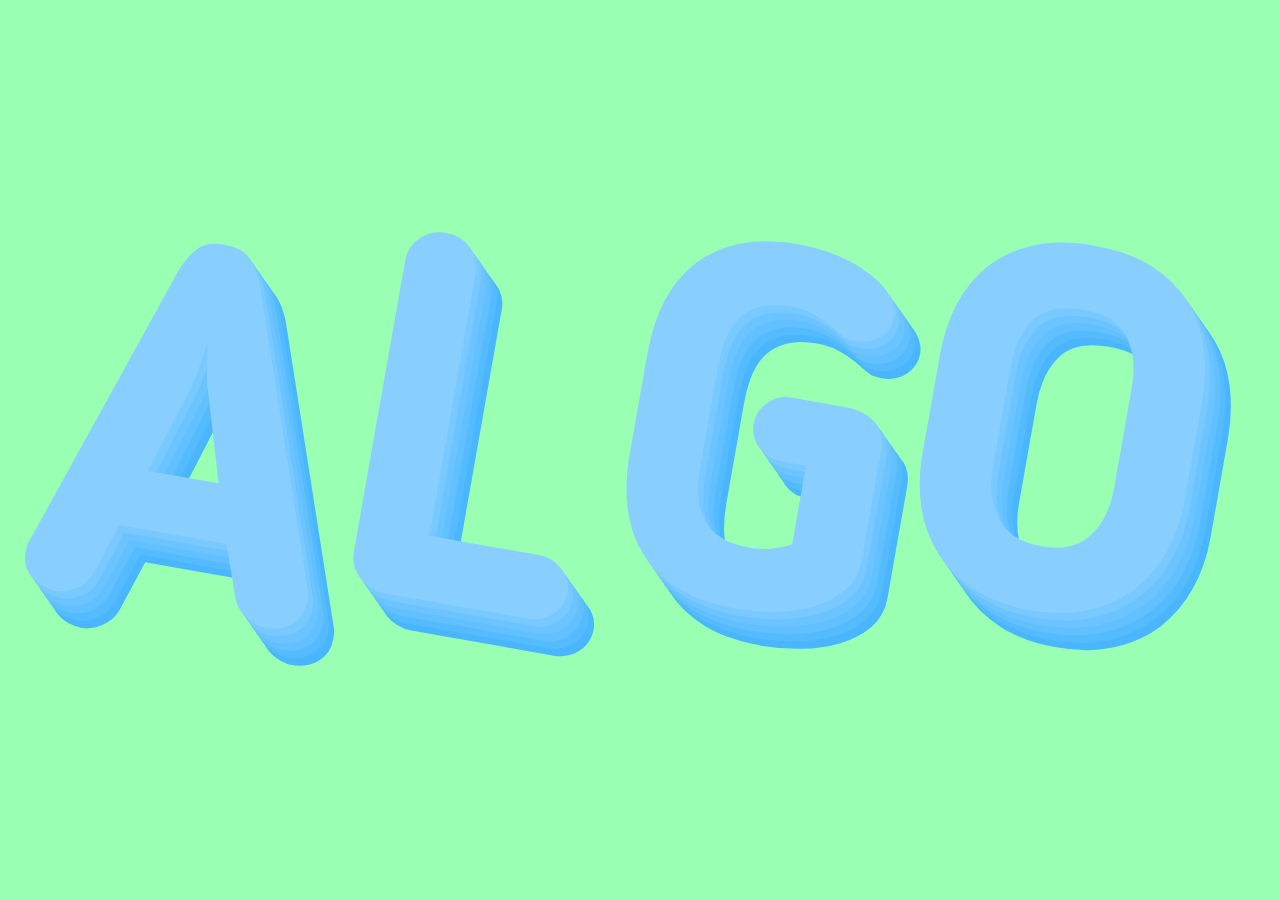
<file: index.html>
<!DOCTYPE html>
<html lang="en">
<head>

    <meta charset="UTF-8">
    <meta name="viewport" content="width=device-width, initial-scale=1.0">

    <title>ALGO</title>

    <link rel="stylesheet" href="style.css">

</head>
<body>

    <p>A</p><p>L</p><p>G</p><p>O</p>

    <script>

        let letras = Array.from(document.querySelectorAll("p"));

        let Animar = () => {
            letras[0].style = "animation: Rotate 2s -4s cubic-bezier(.45,.05,.55,.95) infinite alternate;";
            letras[1].style = "animation: Rotate 2s -3.5s cubic-bezier(.45,.05,.55,.95) infinite alternate;";
            letras[2].style = "animation: Rotate 2s -3s cubic-bezier(.45,.05,.55,.95) infinite alternate;";
            letras[3].style = "animation: Rotate 2s -2.5s cubic-bezier(.45,.05,.55,.95) infinite alternate;";
        }

        Animar();

        document.querySelector("body").onclick = () => {
            letras.forEach((el, idx) => el.style.animation = "FullRotate" + idx + " 1s cubic-bezier(.22,.61,.36,1) infinite");
            setTimeout(Animar, 1000);
        }

    </script>
    
</body>
</html>
</file>
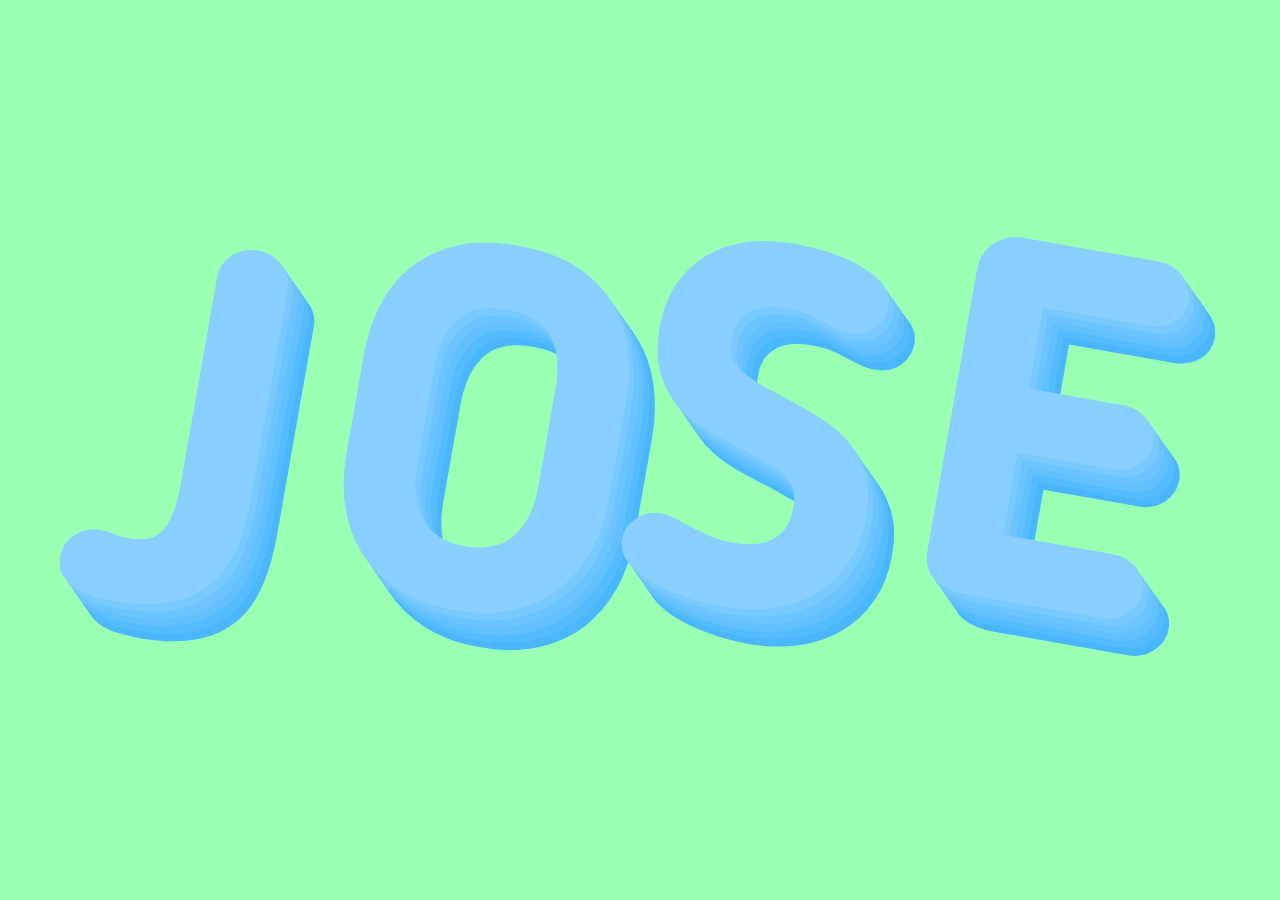
<file: Jose/index.html>
<!DOCTYPE html>
<html lang="en">
<head>

    <meta charset="UTF-8">
    <meta name="viewport" content="width=device-width, initial-scale=1.0">

    <title>ALGO</title>

    <link rel="stylesheet" href="style.css">

</head>
<body>

    <p>J</p><p>O</p><p>S</p><p>E</p>

    <script>

        let letras = Array.from(document.querySelectorAll("p"));

        let Animar = () => {
            letras[0].style = "animation: Rotate 2s -4s cubic-bezier(.45,.05,.55,.95) infinite alternate;";
            letras[1].style = "animation: Rotate 2s -3.333s cubic-bezier(.45,.05,.55,.95) infinite alternate;";
            letras[2].style = "animation: Rotate 2s -2.666s cubic-bezier(.45,.05,.55,.95) infinite alternate;";
            letras[3].style = "animation: Rotate 2s -2s cubic-bezier(.45,.05,.55,.95) infinite alternate;";
        }

        Animar();

        document.querySelector("body").onclick = () => {
            letras.forEach((el, idx) => el.style.animation = "FullRotate" + idx + " 1s cubic-bezier(.22,.61,.36,1) infinite");
            setTimeout(Animar, 1000);
        }

    </script>
    
</body>
</html>
</file>
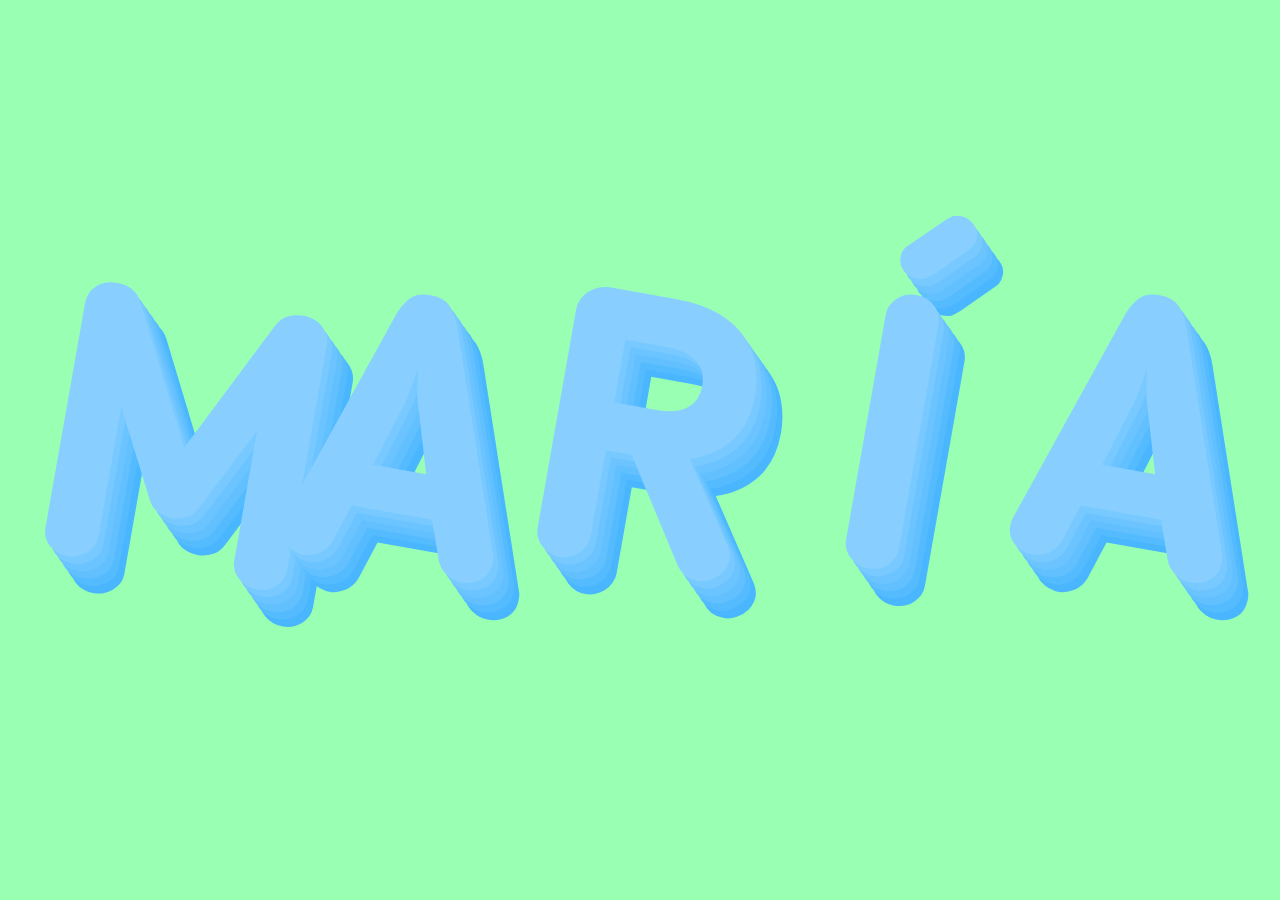
<file: Maria/index.html>
<!DOCTYPE html>
<html lang="en">
<head>

    <meta charset="UTF-8">
    <meta name="viewport" content="width=device-width, initial-scale=1.0">

    <title>ALGO</title>

    <link rel="stylesheet" href="style.css">

</head>
<body>

    <p>M</p><p>A</p><p>R</p><p>Í</p><p>A</p>

    <script>

        let letras = Array.from(document.querySelectorAll("p"));

        let Animar = () => {
            letras[0].style = "animation: Rotate 2s -4s cubic-bezier(.45,.05,.55,.95) infinite alternate;";
            letras[1].style = "animation: Rotate 2s -3.5s cubic-bezier(.45,.05,.55,.95) infinite alternate;";
            letras[2].style = "animation: Rotate 2s -3s cubic-bezier(.45,.05,.55,.95) infinite alternate;";
            letras[3].style = "animation: Rotate 2s -2.5s cubic-bezier(.45,.05,.55,.95) infinite alternate;";
            letras[4].style = "animation: Rotate 2s -2s cubic-bezier(.45,.05,.55,.95) infinite alternate;";
        }

        Animar();

        document.querySelector("body").onclick = () => {
            letras.forEach((el, idx) => el.style.animation = "FullRotate" + idx + " 1s cubic-bezier(.22,.61,.36,1) infinite");
            setTimeout(Animar, 1000);
        }

    </script>
    
</body>
</html>
</file>
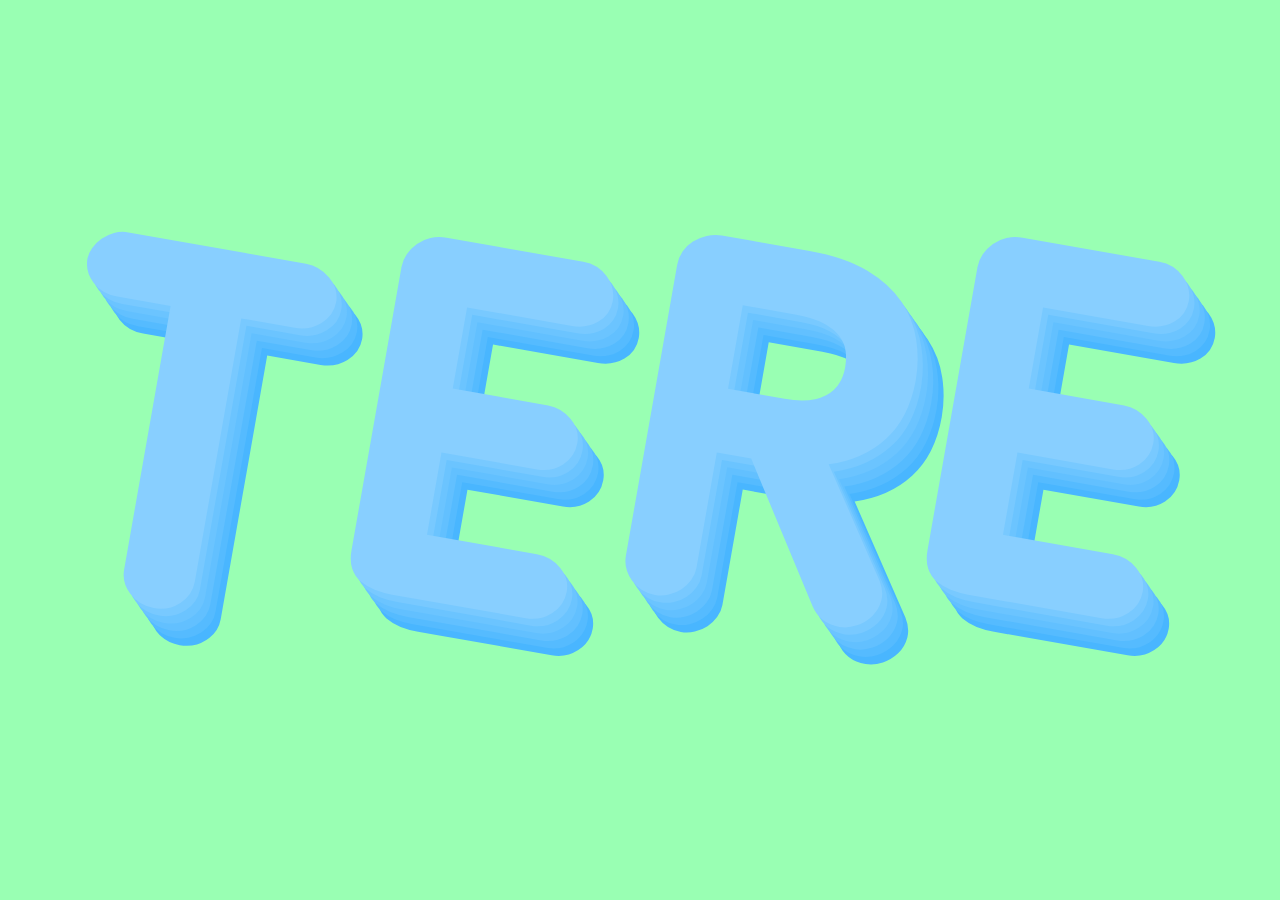
<file: Tere/index.html>
<!DOCTYPE html>
<html lang="en">
<head>

    <meta charset="UTF-8">
    <meta name="viewport" content="width=device-width, initial-scale=1.0">

    <title>ALGO</title>

    <link rel="stylesheet" href="style.css">

</head>
<body>

    <p>T</p><p>E</p><p>R</p><p>E</p>

    <script>

        let letras = Array.from(document.querySelectorAll("p"));

        let Animar = () => {
            letras[0].style = "animation: Rotate 2s -4s cubic-bezier(.45,.05,.55,.95) infinite alternate;";
            letras[1].style = "animation: Rotate 2s -3.333s cubic-bezier(.45,.05,.55,.95) infinite alternate;";
            letras[2].style = "animation: Rotate 2s -2.666s cubic-bezier(.45,.05,.55,.95) infinite alternate;";
            letras[3].style = "animation: Rotate 2s -2s cubic-bezier(.45,.05,.55,.95) infinite alternate;";
        }

        Animar();

        document.querySelector("body").onclick = () => {
            letras.forEach((el, idx) => el.style.animation = "FullRotate" + idx + " 1s cubic-bezier(.22,.61,.36,1) infinite");
            setTimeout(Animar, 1000);
        }

    </script>
    
</body>
</html>
</file>
<file: style.css>
@font-face {
    font-family: "Blogger Sans";
    src: url("Blogger\ Sans-Bold.ttf");
}

body {
    position: fixed;
    top: 0px;
    left: 0px;

    width: 100%;
    height: 100vh;
    padding: 0px;
    margin: 0px 0px 0px 3vw;

    background: #99ffb3;

    display: inline-flex;
}

p {
    margin: calc( 50vh - 20vw ) 0px;
    height: 40vw;
    width: 22.5vw;
    font-family: "Blogger Sans";
    font-weight: 900;
    font-size: 40vw;
    text-align: center;
    color: #88cfff;
    transform: rotate(10deg);
    text-shadow: 0.5vw 0.5vw 0px #78c9ff, 1vw 1vw 0px #6bc4ff, 1.5vw 1.5vw 0px #62c0ff, 2vw 2vw 0px #55bbff, 2.5vw 2.5vw 0px #49b6ff;
}

@keyframes Rotate {

    0% {
        transform: rotate(10deg);
    }

    100% {
        transform: rotate(-10deg);
    }
    
}

@keyframes FullRotate0 {

    0% {
        transform: rotate(0deg);
    }

    100% {
        transform: rotate(370deg);
    }
    
}

@keyframes FullRotate1 {

    0% {
        transform: rotate(0deg);
    }

    100% {
        transform: rotate(363.333deg);
    }
    
}

@keyframes FullRotate2 {

    0% {
        transform: rotate(0deg);
    }

    100% {
        transform: rotate(356.666deg);
    }
    
}

@keyframes FullRotate3 {

    0% {
        transform: rotate(0deg);
    }

    100% {
        transform: rotate(350deg);
    }
    
}
</file>
<file: Jose/style.css>
@font-face {
    font-family: "Blogger Sans";
    src: url("../Blogger\ Sans-Bold.ttf");
}

body {
    position: fixed;
    top: 0px;
    left: 0px;

    width: 100%;
    height: 100vh;
    padding: 0px;
    margin: 0px 0px 0px 3vw;

    background: #99ffb3;

    display: inline-flex;
}

p {
    margin: calc( 50vh - 20vw ) 0px;
    height: 40vw;
    width: 22.5vw;
    font-family: "Blogger Sans";
    font-weight: 900;
    font-size: 40vw;
    text-align: center;
    color: #88cfff;
    transform: rotate(10deg);
    text-shadow: 0.5vw 0.5vw 0px #78c9ff, 1vw 1vw 0px #6bc4ff, 1.5vw 1.5vw 0px #62c0ff, 2vw 2vw 0px #55bbff, 2.5vw 2.5vw 0px #49b6ff;
}

@keyframes Rotate {

    0% {
        transform: rotate(10deg);
    }

    100% {
        transform: rotate(-10deg);
    }
    
}

@keyframes FullRotate0 {

    0% {
        transform: rotate(0deg);
    }

    100% {
        transform: rotate(370deg);
    }
    
}

@keyframes FullRotate1 {

    0% {
        transform: rotate(0deg);
    }

    100% {
        transform: rotate(363.333deg);
    }
    
}

@keyframes FullRotate2 {

    0% {
        transform: rotate(0deg);
    }

    100% {
        transform: rotate(356.666deg);
    }
    
}

@keyframes FullRotate3 {

    0% {
        transform: rotate(0deg);
    }

    100% {
        transform: rotate(350deg);
    }
    
}
</file>
<file: Maria/style.css>
@font-face {
    font-family: "Blogger Sans";
    src: url("../Blogger\ Sans-Bold.ttf");
}

body {
    position: fixed;
    top: 0px;
    left: 0px;

    width: 100%;
    height: 100vh;
    padding: 0px;
    margin: 0px 0px 0px 3vw;

    background: #99ffb3;

    display: inline-flex;
}

p {
    margin: calc( 50vh - 15vw ) 0px;
    height: 30vw;
    width: 19vw;
    font-family: "Blogger Sans";
    font-weight: 900;
    font-size: 30vw;
    text-align: center;
    color: #88cfff;
    transform: rotate(10deg);
    text-shadow: 0.5vw 0.5vw 0px #78c9ff, 1vw 1vw 0px #6bc4ff, 1.5vw 1.5vw 0px #62c0ff, 2vw 2vw 0px #55bbff, 2.5vw 2.5vw 0px #49b6ff;
}

@keyframes Rotate {

    0% {
        transform: rotate(10deg);
    }

    100% {
        transform: rotate(-10deg);
    }
    
}

@keyframes FullRotate0 {

    0% {
        transform: rotate(0deg);
    }

    100% {
        transform: rotate(370deg);
    }
    
}

@keyframes FullRotate1 {

    0% {
        transform: rotate(0deg);
    }

    100% {
        transform: rotate(365deg);
    }
    
}

@keyframes FullRotate2 {

    0% {
        transform: rotate(0deg);
    }

    100% {
        transform: rotate(360deg);
    }
    
}

@keyframes FullRotate3 {

    0% {
        transform: rotate(0deg);
    }

    100% {
        transform: rotate(355deg);
    }
    
}

@keyframes FullRotate4 {

    0% {
        transform: rotate(0deg);
    }

    100% {
        transform: rotate(350deg);
    }
    
}
</file>
<file: Tere/style.css>
@font-face {
    font-family: "Blogger Sans";
    src: url("../Blogger\ Sans-Bold.ttf");
}

body {
    position: fixed;
    top: 0px;
    left: 0px;

    width: 100%;
    height: 100vh;
    padding: 0px;
    margin: 0px 0px 0px 3vw;

    background: #99ffb3;

    display: inline-flex;
}

p {
    margin: calc( 50vh - 20vw ) 0px;
    height: 40vw;
    width: 22.5vw;
    font-family: "Blogger Sans";
    font-weight: 900;
    font-size: 40vw;
    text-align: center;
    color: #88cfff;
    transform: rotate(10deg);
    text-shadow: 0.5vw 0.5vw 0px #78c9ff, 1vw 1vw 0px #6bc4ff, 1.5vw 1.5vw 0px #62c0ff, 2vw 2vw 0px #55bbff, 2.5vw 2.5vw 0px #49b6ff;
}

@keyframes Rotate {

    0% {
        transform: rotate(10deg);
    }

    100% {
        transform: rotate(-10deg);
    }
    
}

@keyframes FullRotate0 {

    0% {
        transform: rotate(0deg);
    }

    100% {
        transform: rotate(370deg);
    }
    
}

@keyframes FullRotate1 {

    0% {
        transform: rotate(0deg);
    }

    100% {
        transform: rotate(363.333deg);
    }
    
}

@keyframes FullRotate2 {

    0% {
        transform: rotate(0deg);
    }

    100% {
        transform: rotate(356.666deg);
    }
    
}

@keyframes FullRotate3 {

    0% {
        transform: rotate(0deg);
    }

    100% {
        transform: rotate(350deg);
    }
    
}
</file>
